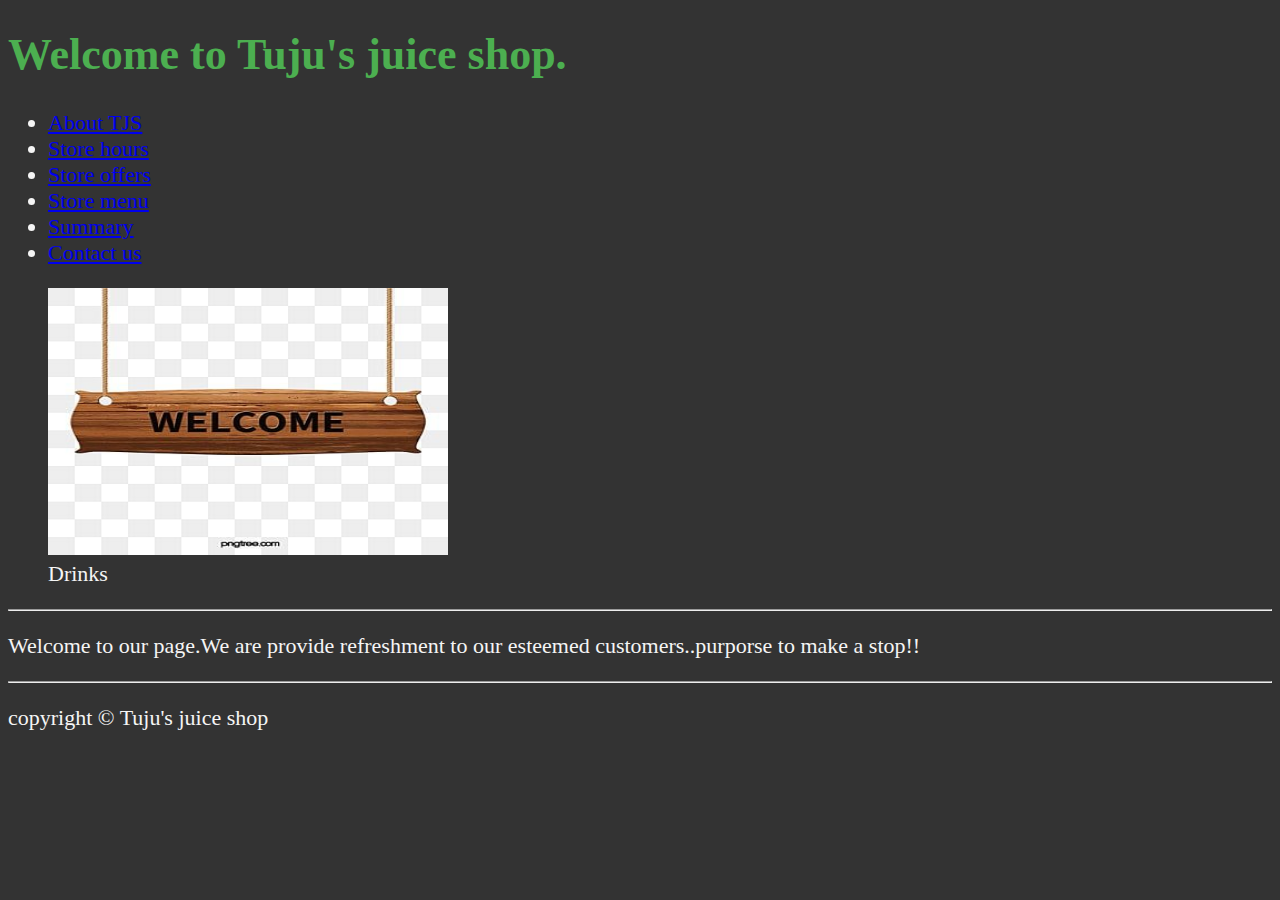
<file: index.html>
<!DOCTYPE html>
<html lang="en">
<head>
    <meta charset="UTF-8">
    <meta name="author" content="Juma Anan">
    <meta name="description" content="The Official Page OF Tuju's Juice Shop">
    <title>Tuju's juice shop</title>
    <link rel="stylesheet" href="css/main.css">
</head>
<body>
<header>
    <h1>Welcome to  Tuju's juice shop.</h1>
    <nav>
        <ul>
            <li>
                <a href="about.html">About <abbr title="Tuju's juice shop">TJS</abbr></a>
            </li>
            <li>
                <a href="hours.html">Store hours</a>
            </li>
            <li>
                <a href="offers.html">Store offers</a>
            </li>
            <li>
                <a href="menu.html">Store menu</a>
            </li>
            <li>
                <a href="outro.html">Summary</a>
            </li>
            <li>
                <a href="contact.html">Contact us</a>
            </li>
        </ul>
    </nav>

    <figure>
        <img src="img/logo.jpeg" alt="welcome" width="400" height="267">
        <figcaption>Drinks</figcaption>
    </figure>
</header>
<hr>
<main>
    <p>Welcome to our page.We are provide refreshment to our esteemed customers..purporse to make a stop!!</p>
</main>
<hr>
<footer>
    <p>copyright &copy; Tuju's juice shop</p>
</footer>
    
</body>
</html>
</file>
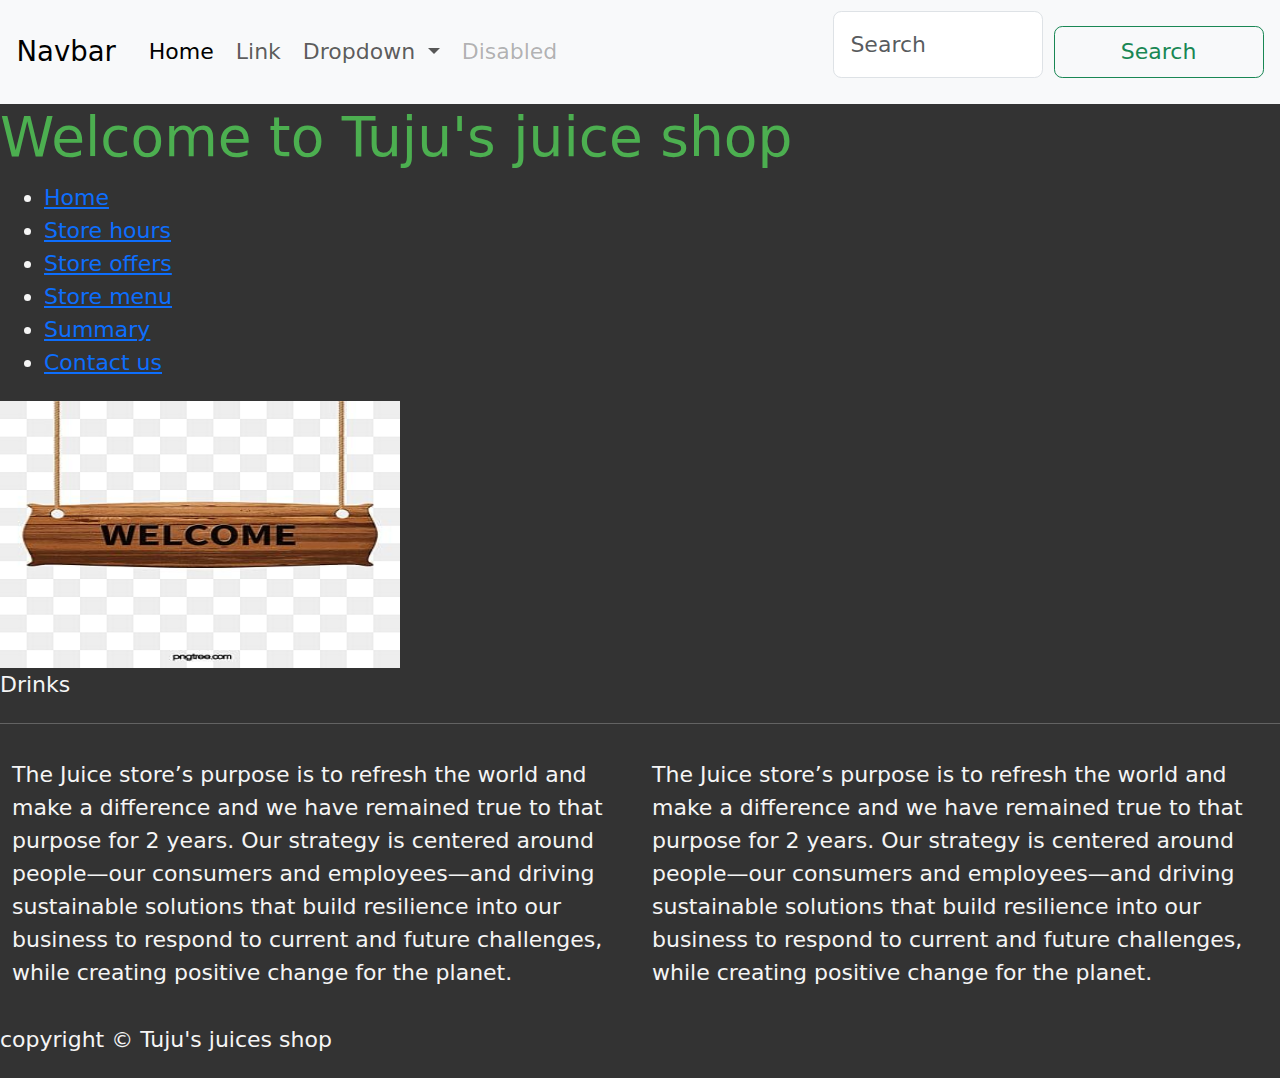
<file: about.html>
<!DOCTYPE html>
<html lang="en">
<head>
    <meta charset="UTF-8">
    <meta name="viewport" content="width=device-width, initial-scale=1">
    <meta name="author" content="Juma Anan">
    <meta name="description" content="Official Page OF Tuju's Juice Shop">
    <link rel="stylesheet" href="https://cdn.jsdelivr.net/npm/bootstrap@5.3.3/dist/css/bootstrap.min.css">
    <title>Tuju's juice shop</title>
    <link rel="stylesheet" href="css/main.css">
</head>
<body>
<header>
    <nav class="navbar navbar-expand-lg bg-body-tertiary">
        <div class="container-fluid">
          <a class="navbar-brand" href="#">Navbar</a>
          <button class="navbar-toggler" type="button" data-bs-toggle="collapse" data-bs-target="#navbarSupportedContent" aria-controls="navbarSupportedContent" aria-expanded="false" aria-label="Toggle navigation">
            <span class="navbar-toggler-icon"></span>
          </button>
          <div class="collapse navbar-collapse" id="navbarSupportedContent">
            <ul class="navbar-nav me-auto mb-2 mb-lg-0">
              <li class="nav-item">
                <a class="nav-link active" aria-current="page" href="#">Home</a>
              </li>
              <li class="nav-item">
                <a class="nav-link" href="#">Link</a>
              </li>
              <li class="nav-item dropdown">
                <a class="nav-link dropdown-toggle" href="#" role="button" data-bs-toggle="dropdown" aria-expanded="false">
                  Dropdown
                </a>
                <ul class="dropdown-menu">
                  <li><a class="dropdown-item" href="#">help</a></li>
                  <li><a class="dropdown-item" href="#">Contact us</a></li>
                  <li><hr class="dropdown-divider"></li>
                  <li><a class="dropdown-item" href="#">Something else here</a></li>
                </ul>
              </li>
              <li class="nav-item">
                <a class="nav-link disabled" aria-disabled="true">Disabled</a>
              </li>
            </ul>
            <form class="d-flex" role="search">
              <input class="form-control me-2" type="search" placeholder="Search" aria-label="Search">
              <button class="btn btn-outline-success" type="submit">Search</button>
            </form>
          </div>
        </div>
      </nav>

    

    <h1>Welcome to Tuju's juice shop</h1>
    <nav>
        <ul>
            <li>
                <a href="/">Home</a>
            </li>
            <li>
                <a href="hours.html">Store hours</a>
            </li>
            <li>
                <a href="offers.html">Store offers</a>
            </li>
            <li>
                <a href="menu.html">Store menu</a>
            </li>
            <li>
                <a href="outro.html">Summary</a>
            </li>
            <li>
                <a href="contact.html">Contact us</a>
            </li>
        </ul>
    </nav>

    <figure>
        <img src="img/logo.jpeg" alt="welcome" width="400" height="267">
        <figcaption>Drinks</figcaption>
    </figure>
</header>
<hr>

<div class="column">
<main>
    <p>The Juice store’s purpose is to refresh the world and make a difference and we have remained true to that purpose for 2 years.

        Our strategy is centered around people—our consumers and employees—and driving sustainable solutions that build resilience into our business to respond to current and future challenges, while creating positive change for the planet.</p>
</main>
</div>

<div class="column">
<main>
    <p>The Juice store’s purpose is to refresh the world and make a difference and we have remained true to that purpose for 2 years.

        Our strategy is centered around people—our consumers and employees—and driving sustainable solutions that build resilience into our business to respond to current and future challenges, while creating positive change for the planet.</p>
</main>
</div>
<hr>
<footer>
    <p>copyright &copy; Tuju's juices shop</p>
</footer>
 
<script src="https://cdn.jsdelivr.net/npm/bootstrap@5.3.3/dist/js/bootstrap.bundle.min.js"></script>

</body>

</html>
</file>
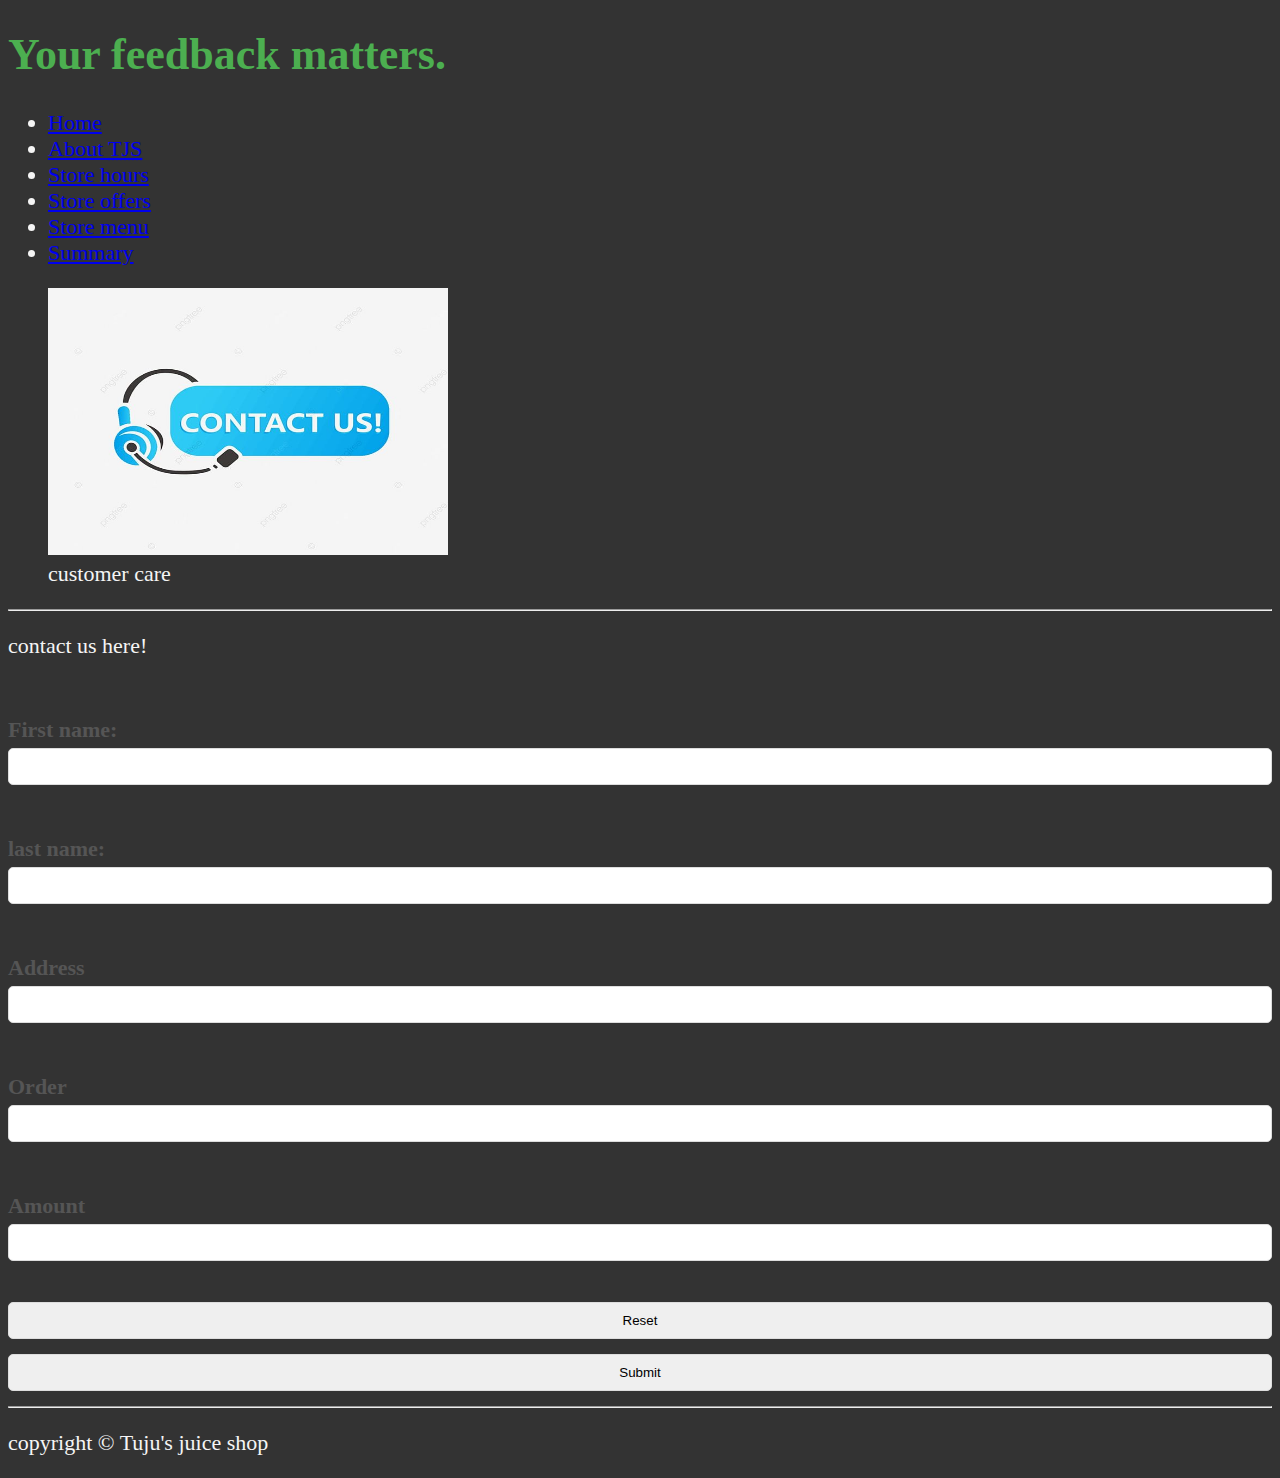
<file: contact.html>
<!DOCTYPE html>
<html lang="en">
<head>
    <meta charset="UTF-8">
    <meta name="author" content="Juma Anan">
    <meta name="description" content="The Official Page OF Tuju's Juice Shop">
    <title>Tuju's juice shop</title>
    <link rel="stylesheet" href="css/main.css">
</head>
<body>
<header>
    <h1>Your feedback matters.</h1>
    <nav>
        <ul>
            <li>
                <a href="/">Home</a>
            </li>
            <li>
                <a href="about.html">About <abbr title="Tuju's juice shop">TJS</abbr></a>
            </li>
            <li>
                <a href="hours.html">Store hours</a>
            </li>
            <li>
                <a href="offers.html">Store offers</a>
            </li>
            <li>
                <a href="menu.html">Store menu</a>
            </li>
            <li>
                <a href="outro.html">Summary</a>
            </li>
        </ul>
    </nav>

    <figure>
        <img src="img/contact.jpeg" alt="contact" width="400" height="267">
        <figcaption>customer care</figcaption>
    </figure>
</header>
<hr>
<main>
    <p> contact us here!</p>
    <br>
    <form action="action_page_php" method="POST">
        <div>
        <label for="fname"> First name:</label>
        <input type="text" id="fname" name="fname">

    </div>
<br>
 
    <div>
        <label for="lname"> last name:</label>
        <input type="text" id="lname" name="lname">
    </div>
    <br>
    <div>
        <label for="adr"> Address</label>
        <input type="text" id="adr" name="adr">
    </div>
    <br>
    <div>
        <label for="odr"> Order</label>
        <input type="text" id="odr" name="odr">
    </div>
    <br>
    <div>
        <label for="amt"> Amount </label>
        <input type="text" id="amt" name="amt">
    </div>
    <br>
    <div>
        <input type="reset">
    </div>
    
        <input type="submit">


    </form>

</main>
<hr>
<footer>
    <p>copyright &copy; Tuju's juice shop</p>
</footer>
    
</body>
</html>
</file>
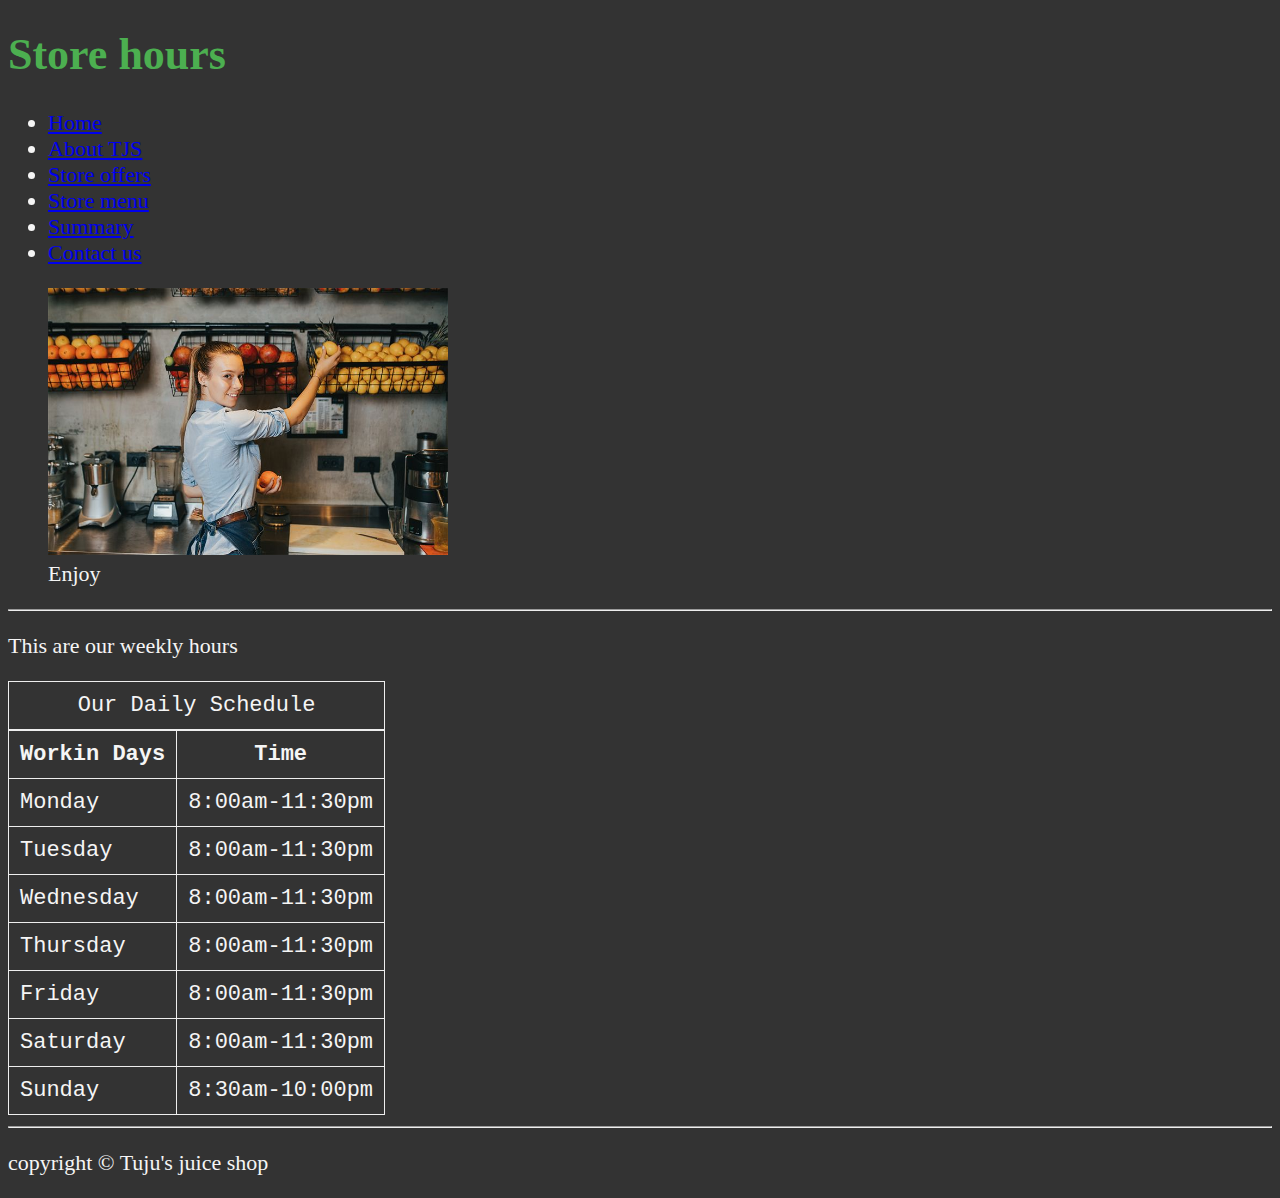
<file: hours.html>
<!DOCTYPE html>
<html lang="en">
<head>
    <meta charset="UTF-8">
    <meta name="author" content="Juma Anan">
    <meta name="description" content="store hours">
    <title>Store hours</title>
    <link rel="stylesheet" href="css/main.css">
</head>
<body>
<header>
    <h1> Store hours</h1>
    <nav>
        <ul>
            <li>
                <a href="/">Home</a>
            </li>
            <li>
                <a href="/about.html">About <abbr title="Tuju's juice shop">TJS</abbr></a>
            </li>
            <li>
                <a href="/offers.html">Store offers</a>
            </li>
            <li>
                <a href="/menu.html">Store menu</a>
            </li>
            <li>
                <a href="/outro.html">Summary</a>
            </li>
            <li>
                <a href="/contact.html">Contact us</a>
            </li>
        </ul>
    </nav>

    <figure>
        <img src="img/working.jpeg" alt="enjoy" width="400" height="267">
        <figcaption>Enjoy</figcaption>
    </figure>
</header>
<hr>
<main>
    <p>This are our weekly hours</p>
    <table>
        <caption>Our Daily Schedule</caption>
        <tr>
            <th>Workin Days</th>
            <th>Time</th>
        </tr>
        <tr>
            <td>Monday</td>
            <td>
<time datetime="08:00">8:00am</time>-<time datetime="23:30">11:30pm</time>   
            </td>
        </tr>
        <tr>
            <td>Tuesday</td>
            <td>
<time datetime="08:00">8:00am</time>-<time datetime="23:30">11:30pm</time>   
            </td>
        </tr>
        <tr>
            <td>Wednesday</td>
            <td>
<time datetime="08:00">8:00am</time>-<time datetime="23:30">11:30pm</time>   
            </td>
        </tr>
        <tr>
            <td>Thursday</td>
            <td>
<time datetime="08:00">8:00am</time>-<time datetime="23:30">11:30pm</time>   
            </td>
        </tr>
        <tr>
            <td>Friday</td>
            <td>
<time datetime="08:00">8:00am</time>-<time datetime="23:30">11:30pm</time>   
            </td>
        </tr>
        <tr>
            <td>Saturday</td>
            <td>
<time datetime="08:00">8:00am</time>-<time datetime="23:30">11:30pm</time>   
            </td>
        </tr>
        <tr>
            <td>Sunday</td>
            <td>
<time datetime="08:30">8:30am</time>-<time datetime="23:30">10:00pm</time>   
            </td>
        </tr>
    </table> 
</main>
<hr>
<footer>
    <p>copyright &copy; Tuju's juice shop</p>
</footer>
    
</body>
</html>
</file>
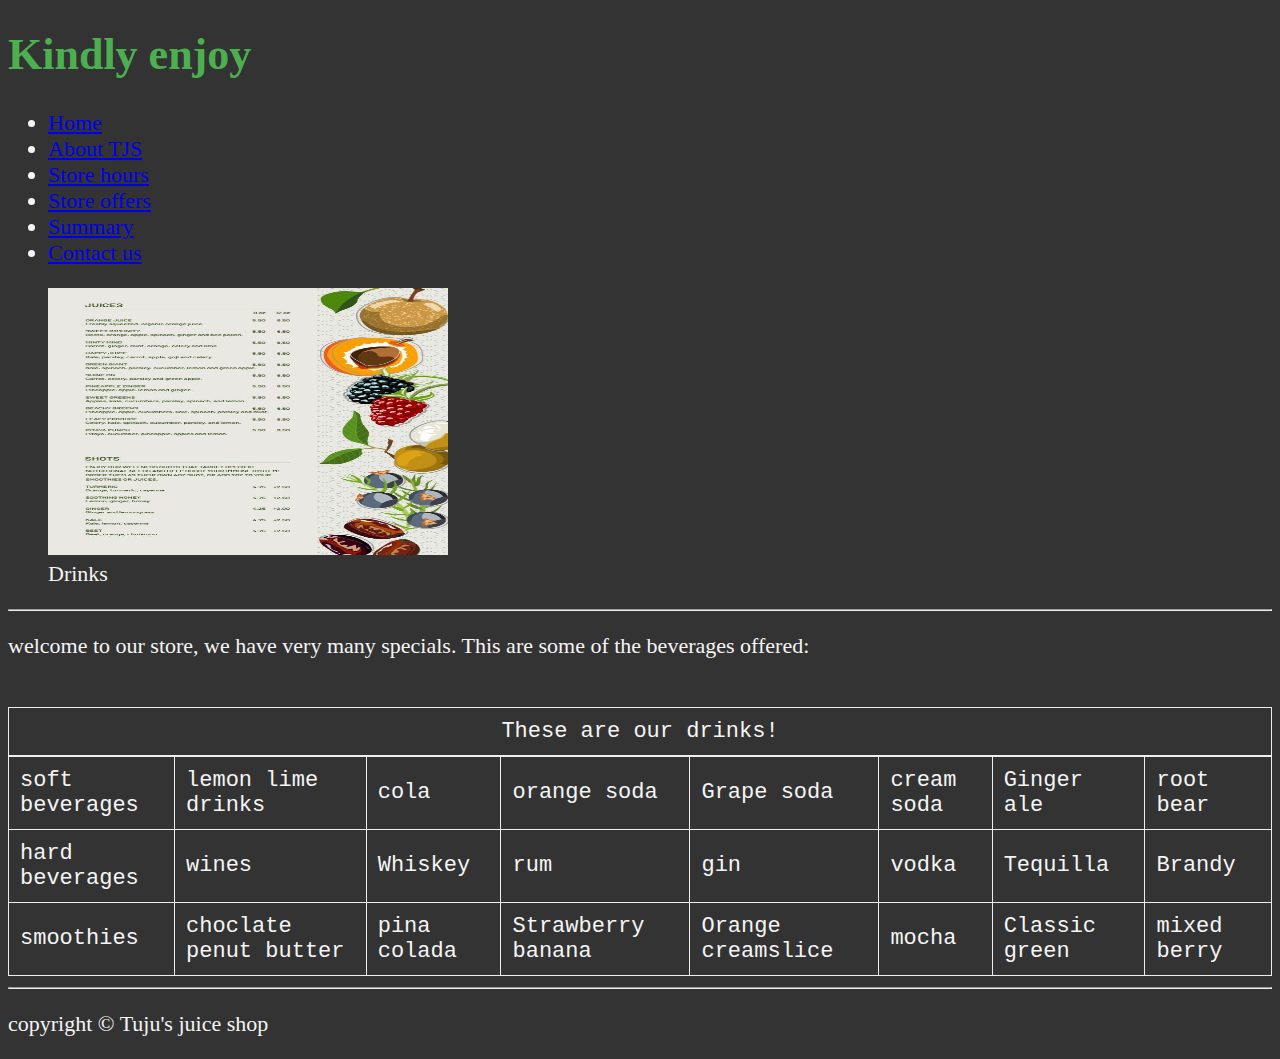
<file: menu.html>
<!DOCTYPE html>
<html lang="en">
<head>
    <meta charset="UTF-8">
    <meta name="author" content="Juma Anan">
    <meta name="description" content="The Official Page OF Tuju's Juice Shop">
    <title>Tuju's juice shop</title>
    <link rel="stylesheet" href="css/main.css">
</head>
<body>
<header>
    <h1>Kindly enjoy</h1>
    <nav>
        <ul>
            <li>
                <a href="/">Home</a>
            </li>
            <li>
                <a href="about.html">About <abbr title="Tuju's juice shop">TJS</abbr></a>
            </li>
            <li>
                <a href="hours.html">Store hours</a>
            </li>
            <li>
                <a href="offers.html">Store offers</a>
            </li>
            <li>
                <a href="outro.html">Summary</a>
            </li>
            <li>
                <a href="contact.html">Contact us</a>
            </li>
        </ul>
    </nav>

    <figure>
        <img src="img/menu.jpeg" alt="welcome" width="400" height="267">
        <figcaption>Drinks</figcaption>
    </figure>
</header>
<hr>
<main>
    <p>welcome to our store, we have very many specials.
            This are some of the beverages offered:
    </p>
    <br>
   <table>
    <captioN>These are our drinks!</captioN>
    <tr aria-rowspan="5">
        <td>soft beverages</td>
        <td>lemon lime drinks</td>
        <td>cola</td>
        <td>orange soda</td>
        <td>Grape soda</td>
        <td>cream soda</td>
        <td>Ginger ale</td>
        <td>root bear</td>
        </tr>
        <tr aria-rowspan="5">
        <td>hard beverages</td>
        <td>wines</td>
        <td>Whiskey</td>
        <td>rum</td>
        <td>gin</td>
        <td>vodka</td>
        <td>Tequilla</td>
        <td>Brandy</td>
        </tr>
        <tr aria-rowspan="5">
        <td>smoothies</td>
        <td>choclate penut butter</td>
        <td>pina colada</td>
        <td>Strawberry banana</td>
        <td>Orange creamslice</td>
        <td>mocha</td>
        <td>Classic green</td>
        <td>mixed berry</td>

    </tr>
   </table>
    
</main> 
<hr>
<footer>
    <p>copyright &copy; Tuju's juice shop</p>
</footer>
    
</body>
</html>
</file>
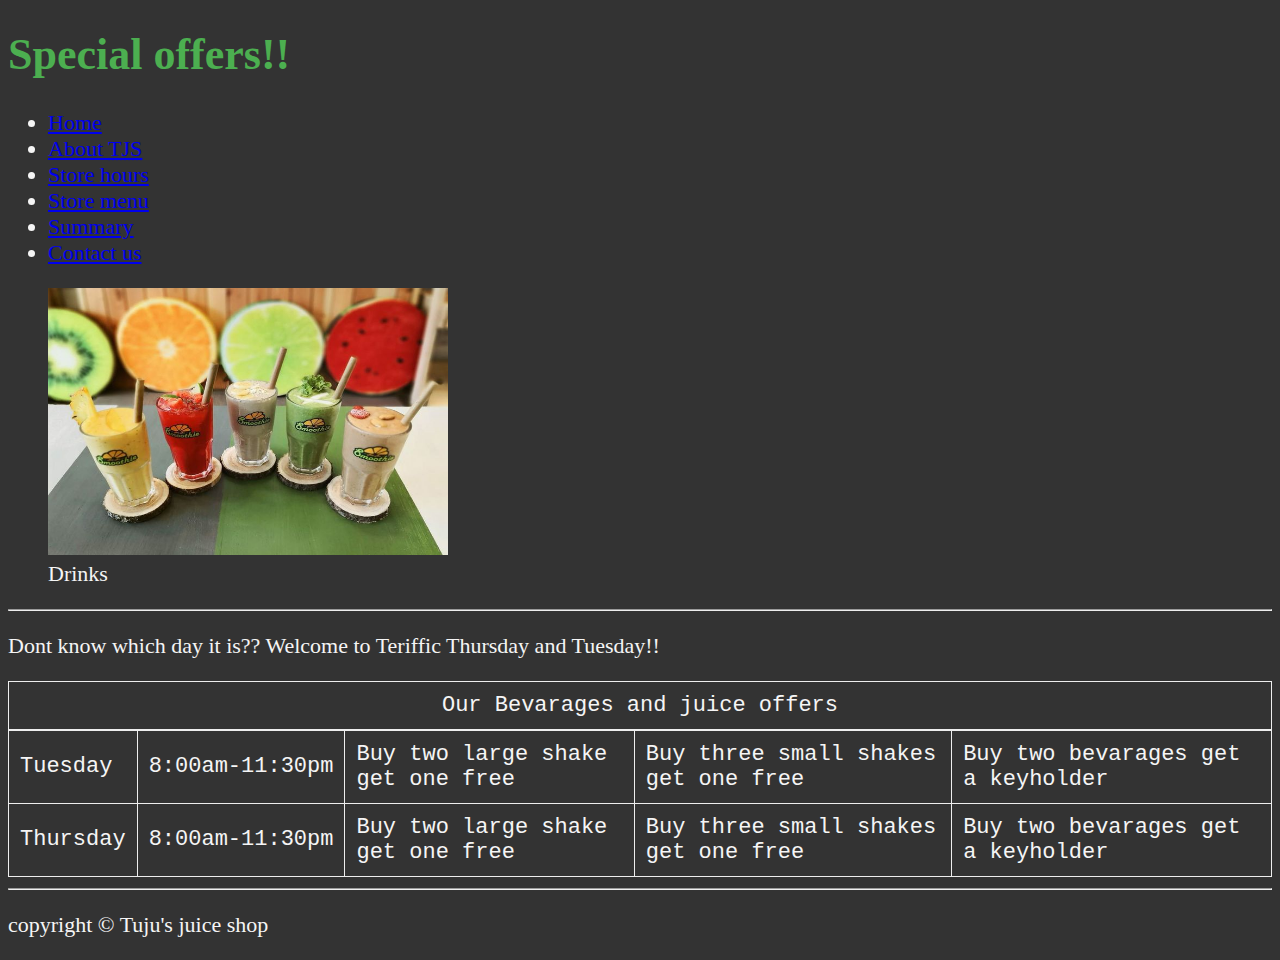
<file: offers.html>
<!DOCTYPE html>
<html lang="en">
<head>
    <meta charset="UTF-8">
    <meta name="author" content="Juma Anan">
    <meta name="description" content="The Official Page OF Tuju's Juice Shop">
    <title>Tuju's juice shop</title>
    <link rel="stylesheet" href="css/main.css">
</head>
<body>
<header>
    <h1>Special offers!!</h1>
    <nav>
        <ul>
            <li>
                <a href="/">Home</a>
            </li>
            <li>
                <a href="about.html">About <abbr title="Tuju's juice shop">TJS</abbr></a>
            </li>
            <li>
                <a href="hours.html">Store hours</a>
            </li>
            <li>
                <a href="menu.html">Store menu</a>
            </li>
            <li>
                <a href="outro.html">Summary</a>
            </li>
            <li>
                <a href="contact.html">Contact us</a>
            </li>
        </ul>
    </nav>

    <figure>
        <img src="img/juices.jpeg" alt="welcome" width="400" height="267">
        <figcaption>Drinks</figcaption>
    </figure>
</header>
<hr>
<main>
    <p>Dont know which day it is?? Welcome to Teriffic Thursday and Tuesday!! </p>
    <table>
        <caption>Our Bevarages and juice offers</caption>
        <tr>
        <td>Tuesday</td>
            <td>
<time datetime="08:00">8:00am</time>-<time datetime="23:30">11:30pm</time>   
            </td>
            <td>Buy two large shake get one free</td>
            <td>Buy three small shakes get one free</td>
            <td>Buy two  bevarages get a keyholder</td>

        </tr>
        <tr>
        <td>Thursday</td>
            <td>
<time datetime="08:00">8:00am</time>-<time datetime="23:30">11:30pm</time>   
            </td>
            <td>Buy two large shake get one free</td>
            <td>Buy three small shakes get one free</td>
            <td>Buy two  bevarages get a keyholder</td>

        </tr>
    </table>
</main>
<hr>
<footer>
    <p>copyright &copy; Tuju's juice shop</p>
</footer>
    
</body>
</html>
</file>
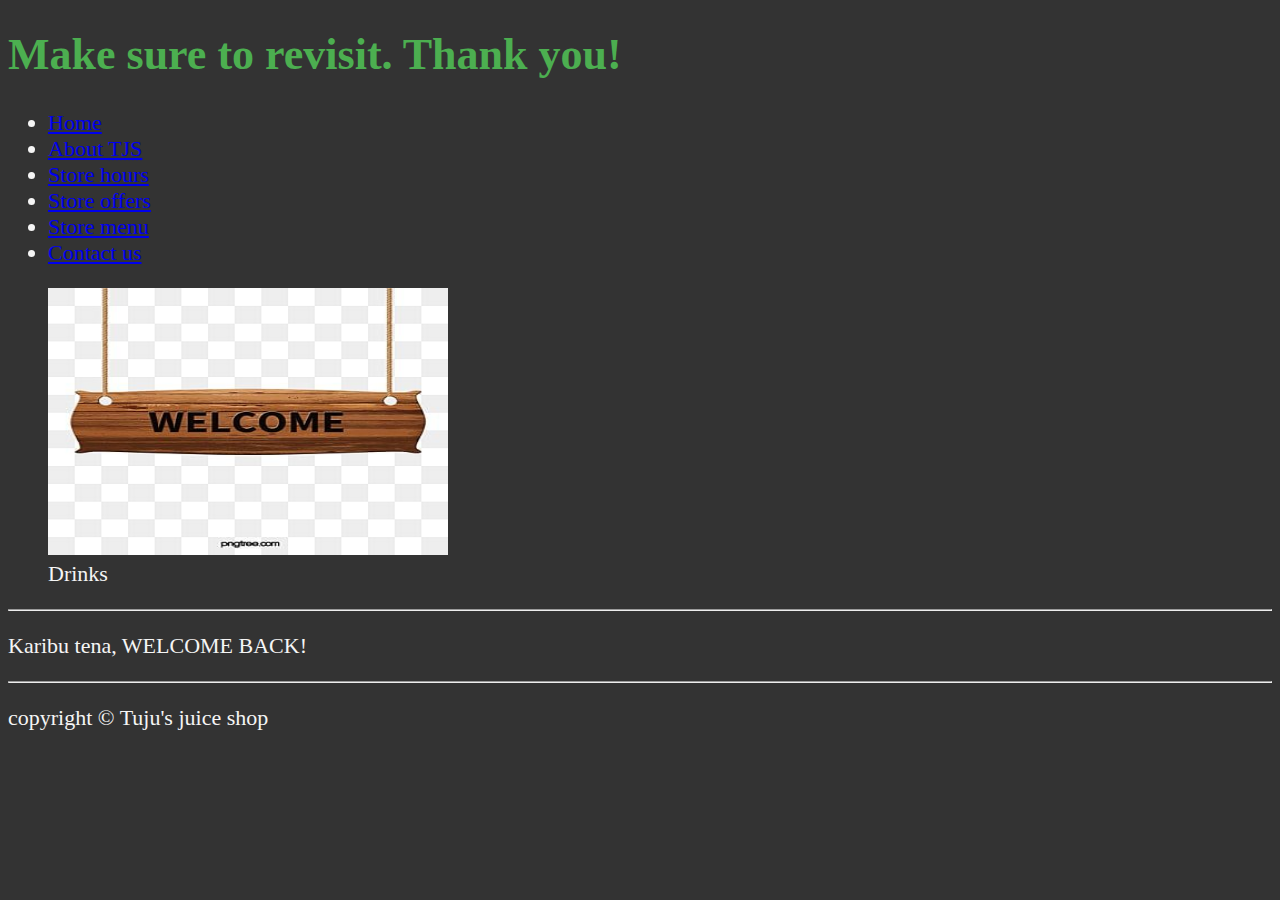
<file: outro.html>
<!DOCTYPE html>
<html lang="en">
<head>
    <meta charset="UTF-8">
    <meta name="author" content="Juma Anan">
    <meta name="description" content="The Official Page OF Tuju's Juice Shop">
    <title>Tuju's juice shop</title>
    <link rel="stylesheet" href="css/main.css">
</head>
<body>
<header>
    <h1>Make sure to revisit. Thank you!</h1>
    <nav>
        <ul>
            <li>
                <a href="/">Home</a>
            </li>
            <li>
                <a href="about.html">About <abbr title="Tuju's juice shop">TJS</abbr></a>
            </li>
            <li>
                <a href="hours.html">Store hours</a>
            </li>
            <li>
                <a href="offers.html">Store offers</a>
            </li>
            <li>
                <a href="menu.html">Store menu</a>
            </li>
            <li>
                <a href="contact.html">Contact us</a>
            </li>
        </ul>
    </nav>

    <figure>
        <img src="img/logo.jpeg" alt="welcome" width="400" height="267">
        <figcaption>Drinks</figcaption>
    </figure>
</header>
<hr>
<main>
    <p>Karibu tena, WELCOME BACK!</p>
</main>
<hr>
<footer>
    <p>copyright &copy; Tuju's juice shop</p>
</footer>
    
</body>
</html>
</file>
<file: css/main.css>
html {
    font-size: 22px
}

body {
    background-color: #333;
    color: whitesmoke;
}

*{
    box-sizing: border-box;
}

.column {
    float: left;
    width: 50%;
    padding: 12px;
    min-height: 300 px;

}

@media screen and (max-width: 768px){
    .column{
        width: 100%;
    }
}

table, tr,th,td,caption {
    border: 1px solid #eee;
    font-family: 'courier New', courier, monospace;
    border-collapse: collapse;
    padding: 0.5rem;
}

.hero{
    height: 100%;
    width:100%;
    background-image: linear-gradient(rgba(0,0,0,0.4),rgba(0,0,0,0.4));
    background-position; center;
    background-size; cover;
    position: absolute;
}


.form-box{
    width:380px;
    height: 480px;
    position: relative;
    margin:6% auto ;
    background: #fff;
    paddding; 5px;
}

.button-box{
    width: 20px;
    margin: 35PX;
    position: relative;
    box-shadow: 0 0 20px 9px #ff612f;
    border-radius: 30px;
}

.toggle-btn{
    padding: 10px 30px ;
    cursor:pointer;
    background: transparent;
    border: 0;
    outline: none;
    position: relative;
}
 

/*style.css*/
.form {
    display: flex;
    align-items: center;
    justify-content: center;
    font-family: sans-serif;
    line-height: 1.5;
    min-height: 100vh;
    background: #0b0b0b;
    flex-direction: column;
    margin: 0;
}

.main {
    background-color: #0f0e0e;
    border-radius: 15px;
    box-shadow: 0 0 20px rgba(0, 0, 0, 0.2);
    padding: 10px 20px;
    transition: transform 0.2s;
    width: 500px;
    text-align: center;
}

h1 {
    color: #4CAF50;
}

label {
    display: block;
    width: 100%;
    margin-top: 10px;
    margin-bottom: 5px;
    text-align: left;
    color: #555;
    font-weight: bold;
}


input {
    display: block;
    width: 100%;
    margin-bottom: 15px;
    padding: 10px;
    box-sizing: border-box;
    border: 1px solid #ddd;
    border-radius: 5px;
}

button {
    padding: 15px;
    border-radius: 10px;
    margin-top: 15px;
    margin-bottom: 15px;
    border: none;
    color: white;
    cursor: pointer;
    background-color: #4CAF50;
    width: 100%;
    font-size: 16px;
}

.wrap {
    display: flex;
    justify-content: center;
    align-items: center;
}
</file>
